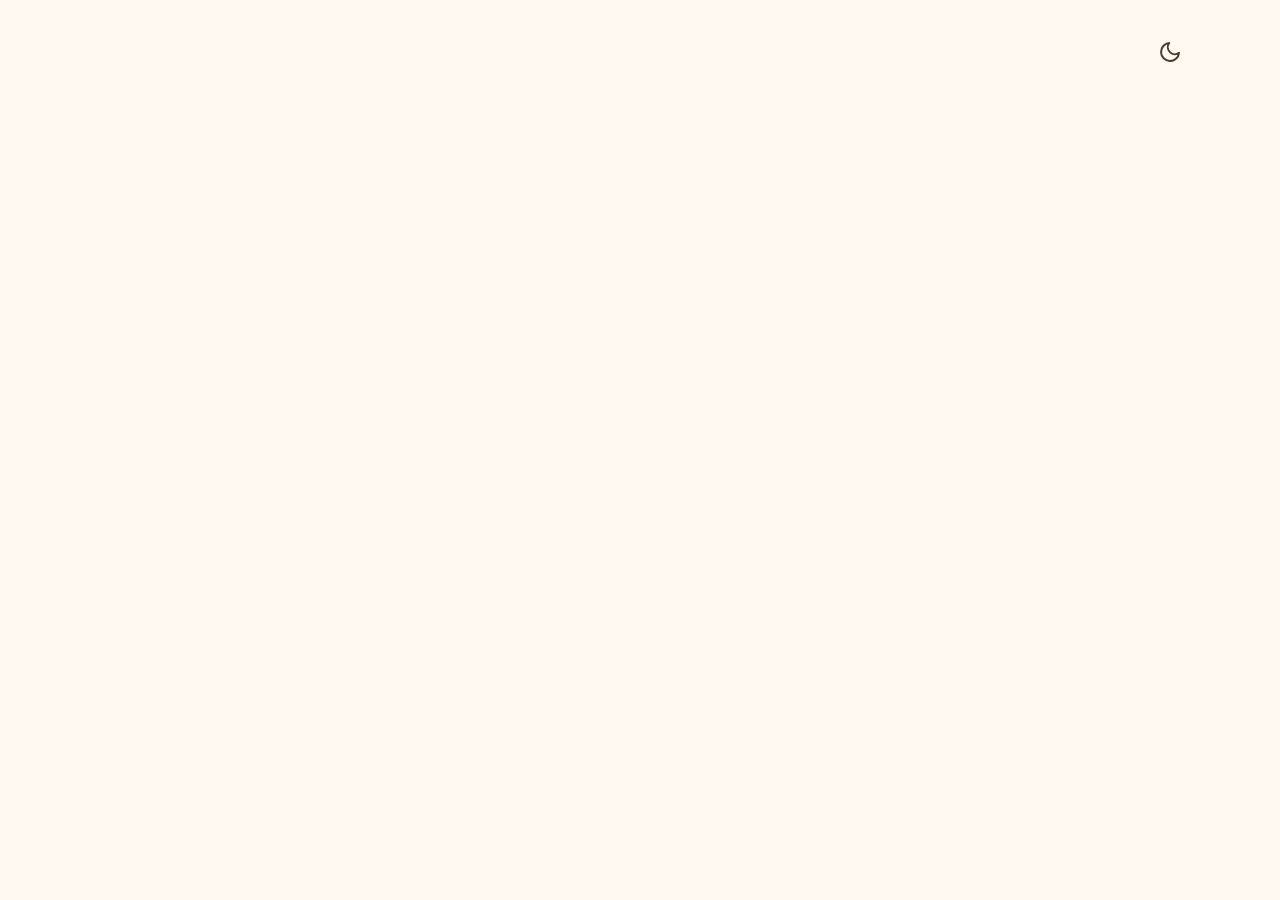
<file: calculator.html>
<!DOCTYPE html>
<html lang="en">
<head>
    <meta charset="UTF-8">
    <meta name="viewport" content="width=device-width, initial-scale=1.0">
    
    <meta name="theme-color" content="#ff9a4c"/>
    <meta name="description" content="An advanced daily study management and planning application.">
    <link rel="manifest" href="manifest.json">
    <link rel="apple-touch-icon" href="icons/icon-192x192.png">

    <title>Advanced Daily Study Management</title>
    <link rel="preconnect" href="https://fonts.googleapis.com">
    <link rel="preconnect" href="https://fonts.gstatic.com" crossorigin>
    <link href="https://fonts.googleapis.com/css2?family=Inter:wght@400;500;600;700&display=swap" rel="stylesheet">
    <link rel="stylesheet" href="calculator.css">
</head>
<body>
    <div class="calculator-wrapper">
        <div class="control-bar">
            <button id="theme-switcher" class="theme-switcher-btn" title="Toggle Theme">
                <span id="theme-icon-container">
                    </span>
            </button>
        </div>

        <div class="calculator-card-container">
            <div id="converter-card" class="calculator-card">
                <h1 class="header-title">Number System Converter</h1>
                <form>
                    <div class="form-group">
                        <label for="decimal" class="form-label">Decimal</label>
                        <div class="input-wrapper">
                            <input type="text" id="decimal" class="glass-input" placeholder="e.g., 1024" autocomplete="off">
                            <span class="base-label">Dec</span>
                            <button type="button" class="copy-btn" title="Copy Decimal" data-target="decimal"></button>
                        </div>
                    </div>
                    <div class="form-group">
                        <label for="hexadecimal" class="form-label">Hexadecimal</label>
                        <div class="input-wrapper">
                            <input type="text" id="hexadecimal" class="glass-input" placeholder="e.g., 400" autocomplete="off">
                            <span class="base-label">Hex</span>
                            <button type="button" class="copy-btn" title="Copy Hex" data-target="hexadecimal"></button>
                        </div>
                    </div>
                    <div class="form-group">
                        <label for="octal" class="form-label">Octal</label>
                        <div class="input-wrapper">
                            <input type="text" id="octal" class="glass-input" placeholder="e.g., 2000" autocomplete="off">
                            <span class="base-label">Oct</span>
                             <button type="button" class="copy-btn" title="Copy Octal" data-target="octal"></button>
                        </div>
                    </div>
                    <div class="form-group">
                        <label for="binary" class="form-label">Binary</label>
                        <div class="input-wrapper">
                            <input type="text" id="binary" class="glass-input" placeholder="e.g., 10000000000" autocomplete="off">
                            <span class="base-label">Bin</span>
                             <button type="button" class="copy-btn" title="Copy Binary" data-target="binary"></button>
                        </div>
                    </div>
                    <button type="button" id="clear-btn" class="btn btn-clear">Clear All</button>
                </form>
            </div>

            <div id="bitwise-card" class="calculator-card">
                 <h2 class="header-title">Bitwise Operations</h2>
                 <div class="form-group">
                    <label class="form-label">Bit Length for NOT (~)</label>
                    <div class="bit-length-selector">
                        <input type="radio" id="bits8" name="bit-length" value="8"><label for="bits8">8-bit</label>
                        <input type="radio" id="bits16" name="bit-length" value="16"><label for="bits16">16-bit</label>
                        <input type="radio" id="bits32" name="bit-length" value="32" checked><label for="bits32">32-bit</label>
                        <input type="radio" id="bits64" name="bit-length" value="64"><label for="bits64">64-bit</label>
                    </div>
                 </div>
                 <div class="form-group">
                    <label for="operand-a" class="form-label">Operand A (Decimal)</label>
                    <input type="text" id="operand-a" class="glass-input" placeholder="Enter first number" autocomplete="off">
                 </div>
                 <div class="form-group">
                    <label for="operand-b" class="form-label">Operand B (Decimal)</label>
                    <input type="text" id="operand-b" class="glass-input" placeholder="Enter second number" autocomplete="off">
                 </div>
                 <div class="op-buttons">
                    <button class="btn btn-op" data-op="and">AND</button>
                    <button class="btn btn-op" data-op="or">OR</button>
                    <button class="btn btn-op" data-op="xor">XOR</button>
                    <button class="btn btn-op" data-op="not">NOT A</button>
                    <button class="btn btn-op" data-op="lshift">A &lt;&lt; B</button>
                    <button class="btn btn-op" data-op="rshift">A &gt;&gt; B</button>
                 </div>
                 <div class="result-box" id="bitwise-result-box">
                    <h3 class="result-title">Result</h3>
                    <p id="bitwise-result">Perform an operation to see the result.</p>
                 </div>
            </div>

             <div id="char-converter-card" class="calculator-card">
                <h2 class="header-title">Character Code</h2>
                <div class="form-group">
                    <label for="char-input" class="form-label">Enter a Character</label>
                    <input type="text" id="char-input" class="glass-input" placeholder="e.g., K" maxlength="1" autocomplete="off">
                </div>
                <div class="result-box" id="char-result-box">
                     <h3 class="result-title">Codes</h3>
                    <p id="char-result">Enter a character to see its codes.</p>
                </div>
            </div>
        </div>
    </div>

    <script src="calculator.js"></script>
</body>
</html>
</file>
<file: calculator.css>
/* --- THEME & COLOR PALETTE (BLUE) --- */
:root {
    /* Light Theme */
    --bg-light: #fff8f0; /* Warm Cream */
    --text-light: #4b3c31; /* Dark Warm Brown */
    --card-bg-light: rgba(255, 255, 255, 0.6);
    --border-light: rgba(221, 194, 161, 0.6);
    --header-text-light: #3d2f26;
    --input-bg-light: rgba(255, 255, 255, 0.4);
    --input-placeholder-light: #b8a699;
    --button-text-light: #fff;
    --result-bg-light: rgba(245, 235, 224, 0.5);

    /* Shared Colors & Gradients */
    --gradient-start: #ff9a4c; /* Bright Orange */
    --gradient-end: #ff6a4c;   /* Reddish Orange */
    --gradient-danger-start: #f43f5e; /* Rose */
    --gradient-danger-end: #ef4444;   /* Red */
    --gradient-angle: 120deg;
}

.dark {
    /* Dark Theme (Warm Amber/Brown) */
    --bg-dark: #291d13;
    --text-dark: #e0c9b6;
    --card-bg-dark: rgba(41, 29, 19, 0.5);
    --border-dark: rgba(87, 69, 52, 0.5);
    --header-text-dark: #f5e5d5;
    --input-bg-dark: rgba(41, 29, 19, 0.5);
    --input-placeholder-dark: #8f7e70;
    --result-bg-dark: rgba(50, 39, 28, 0.5);
}

/* --- GENERAL STYLES & LAYOUT --- */
*, *::before, *::after {
    box-sizing: border-box;
    margin: 0;
    padding: 0;
}

html {
    color-scheme: light dark;
    scroll-behavior: smooth;
}

body {
    font-family: 'Inter', sans-serif;
    color: var(--text-light);
    background-color: var(--bg-light);
    display: flex;
    justify-content: center;
    align-items: flex-start; /* Align to top for scrolling */
    min-height: 100vh;
    padding: 2rem 1rem;
    overflow-x: hidden;
    position: relative;
    transition: background-color 0.4s ease, color 0.4s ease;
}

.dark body {
    color: var(--text-dark);
    background-color: var(--bg-dark);
}

.calculator-wrapper {
    width: 100%;
    max-width: 1100px;
}

.calculator-card-container {
    display: grid;
    grid-template-columns: repeat(auto-fit, minmax(320px, 1fr));
    gap: 2rem;
    width: 100%;
}

/* --- CARD & GLASSMORPHISM --- */
.calculator-card {
    background-color: var(--card-bg-light);
    backdrop-filter: blur(20px);
    -webkit-backdrop-filter: blur(20px);
    border: 1px solid var(--border-light);
    box-shadow: 0 16px 40px rgba(0, 0, 0, 0.1);
    border-radius: 1.5rem;
    padding: 2rem;
    transition: all 0.4s ease;
    animation: float-up 0.6s cubic-bezier(0.25, 1, 0.5, 1) forwards;
    opacity: 0;
}

/* Animation delay for staggered entry */
#converter-card { animation-delay: 0.1s; }
#bitwise-card { animation-delay: 0.2s; }
#char-converter-card { animation-delay: 0.3s; }

.dark .calculator-card {
    background-color: var(--card-bg-dark);
    border-color: var(--border-dark);
    box-shadow: 0 16px 60px rgba(0, 0, 0, 0.2);
}

/* --- FORM ELEMENTS --- */
.form-group {
    margin-bottom: 1.25rem;
    position: relative;
}
.form-group:last-of-type {
    margin-bottom: 0;
}
.form-label {
    display: block;
    font-weight: 500;
    color: var(--text-light);
    margin-bottom: 0.5rem;
    font-size: 0.9rem;
    transition: color 0.3s ease;
}
.dark .form-label {
    color: var(--text-dark);
}
.input-wrapper {
    position: relative;
}

.base-label {
    position: absolute;
    right: 3rem; /* Adjusted for copy button */
    top: 50%;
    transform: translateY(-50%);
    font-weight: 600;
    font-size: 0.75rem;
    color: var(--input-placeholder-light);
    pointer-events: none;
    text-transform: uppercase;
}
.dark .base-label {
    color: var(--input-placeholder-dark);
}

.glass-input {
    width: 100%;
    padding: 0.875rem 5.5rem 0.875rem 1rem; /* Adjusted padding */
    border-radius: 0.75rem;
    font-size: 1rem;
    background-color: var(--input-bg-light);
    border: 1px solid var(--border-light);
    color: var(--text-light);
    transition: border-color 0.3s ease, box-shadow 0.3s ease;
}

#char-input, #operand-a, #operand-b {
    padding-right: 1rem; /* No base label, so less padding */
}

.dark .glass-input {
    background-color: var(--input-bg-dark);
    border-color: var(--border-dark);
    color: var(--text-dark);
}
.glass-input::placeholder {
    color: var(--input-placeholder-light);
}
.dark .glass-input::placeholder {
    color: var(--input-placeholder-dark);
}
.glass-input:focus {
    outline: none;
    border-color: var(--gradient-start);
    box-shadow: 0 0 0 3px color-mix(in srgb, var(--gradient-start) 20%, transparent);
}
.glass-input.is-invalid {
    border-color: var(--gradient-danger-end) !important;
    box-shadow: 0 0 8px color-mix(in srgb, var(--gradient-danger-end) 40%, transparent);
    animation: shake 0.4s ease;
}

/* --- TYPOGRAPHY --- */
.header-title {
    background-image: linear-gradient(var(--gradient-angle), var(--gradient-start), var(--gradient-end));
    -webkit-background-clip: text;
    background-clip: text;
    color: transparent;
    font-weight: 700;
    font-size: 2rem;
    text-align: center;
    margin-bottom: 2rem;
}
.dark .header-title {
    background-image: none;
    -webkit-background-clip: unset;
    background-clip: unset;
    color: var(--header-text-dark);
}

/* --- BUTTONS & CONTROLS --- */
.control-bar {
    display: flex;
    justify-content: flex-end;
    margin-bottom: 1.5rem;
    width: 100%;
}

.theme-switcher-btn {
    background: none;
    border: none;
    cursor: pointer;
    padding: 0.5rem;
    border-radius: 50%;
    display: flex;
    align-items: center;
    justify-content: center;
    color: var(--text-light);
    transition: background-color 0.3s ease, color 0.3s ease, transform 0.3s ease;
}
.dark .theme-switcher-btn {
    color: var(--text-dark);
}
.theme-switcher-btn:hover {
    background-color: color-mix(in srgb, var(--gradient-start) 10%, transparent);
    transform: scale(1.1) rotate(15deg);
}

#theme-icon-container svg {
    transition: transform 0.6s cubic-bezier(0.68, -0.55, 0.27, 1.55);
}
#theme-icon-container.rotate svg {
    transform: rotate(360deg);
}


.btn {
    display: inline-flex;
    align-items: center;
    justify-content: center;
    padding: 0.875rem 1rem;
    border-radius: 0.75rem;
    font-weight: 600;
    font-size: 1rem;
    color: var(--button-text-light);
    transition: all 0.3s ease;
    border: none;
    cursor: pointer;
    box-shadow: 0 4px 15px rgba(0,0,0,0.1);
}
.btn-clear {
    width: 100%;
    margin-top: 1rem;
    background-image: linear-gradient(var(--gradient-angle), var(--gradient-danger-start), var(--gradient-danger-end));
}
.btn-clear:hover {
    transform: translateY(-3px);
    box-shadow: 0 8px 25px color-mix(in srgb, var(--gradient-danger-end) 30%, transparent);
}

/* --- NEW STYLES --- */

/* Copy Button */
.copy-btn {
    position: absolute;
    right: 0.75rem;
    top: 50%;
    transform: translateY(-50%);
    background: none;
    border: none;
    width: 24px;
    height: 24px;
    cursor: pointer;
    color: var(--input-placeholder-light);
    padding: 2px;
    transition: color 0.2s ease, transform 0.2s ease;
    background-image: url("data:image/svg+xml,%3Csvg xmlns='http://www.w3.org/2000/svg' width='24' height='24' viewBox='0 0 24 24' fill='none' stroke='currentColor' stroke-width='2' stroke-linecap='round' stroke-linejoin='round'%3E%3Crect x='9' y='9' width='13' height='13' rx='2' ry='2'%3E%3C/rect%3E%3Cpath d='M5 15H4a2 2 0 0 1-2-2V4a2 2 0 0 1 2-2h9a2 2 0 0 1 2 2v1'%3E%3C/path%3E%3C/svg%3E");
    background-size: 18px 18px;
    background-repeat: no-repeat;
    background-position: center;
}
.dark .copy-btn { color: var(--input-placeholder-dark); }
.copy-btn:hover {
    color: var(--gradient-start);
    transform: translateY(-50%) scale(1.1);
}
.copy-btn.copied {
    background-image: url("data:image/svg+xml,%3Csvg xmlns='http://www.w3.org/2000/svg' width='24' height='24' viewBox='0 0 24 24' fill='none' stroke='%23ff9a4c' stroke-width='2' stroke-linecap='round' stroke-linejoin='round'%3E%3Cpolyline points='20 6 9 17 4 12'%3E%3C/polyline%3E%3C/svg%3E");
}


/* Bit Length Selector */
.bit-length-selector {
    display: flex;
    gap: 0.5rem;
    flex-wrap: wrap;
}
.bit-length-selector input[type="radio"] {
    display: none;
}
.bit-length-selector label {
    padding: 0.5rem 1rem;
    border: 1px solid var(--border-light);
    border-radius: 0.5rem;
    cursor: pointer;
    transition: all 0.2s ease;
    font-size: 0.875rem;
}
.dark .bit-length-selector label {
    border-color: var(--border-dark);
}
.bit-length-selector input[type="radio"]:checked + label {
    background-image: linear-gradient(var(--gradient-angle), var(--gradient-start), var(--gradient-end));
    color: var(--button-text-light);
    border-color: transparent;
    box-shadow: 0 4px 10px color-mix(in srgb, var(--gradient-end) 25%, transparent);
}

/* Operation Buttons */
.op-buttons {
    display: grid;
    grid-template-columns: repeat(3, 1fr);
    gap: 0.75rem;
    margin: 1.5rem 0;
}
.btn-op {
    background-image: linear-gradient(var(--gradient-angle), var(--gradient-start), var(--gradient-end));
    font-size: 0.9rem;
}
.btn-op:hover {
    transform: translateY(-3px);
    box-shadow: 0 8px 25px color-mix(in srgb, var(--gradient-end) 30%, transparent);
}

/* Result Box */
.result-box {
    background-color: var(--result-bg-light);
    border: 1px solid var(--border-light);
    border-radius: 0.75rem;
    padding: 1rem;
    margin-top: 1rem;
    min-height: 80px;
    word-break: break-all;
}
.dark .result-box {
    background-color: var(--result-bg-dark);
    border-color: var(--border-dark);
}
.result-title {
    font-size: 0.8rem;
    font-weight: 600;
    text-transform: uppercase;
    letter-spacing: 0.5px;
    color: var(--input-placeholder-light);
    margin-bottom: 0.5rem;
}
.dark .result-title {
    color: var(--input-placeholder-dark);
}
#bitwise-result span, #char-result span {
    display: block;
    font-family: 'Courier New', Courier, monospace;
    font-size: 0.9rem;
    margin-bottom: 0.25rem;
}
#bitwise-result span strong, #char-result span strong {
    display: inline-block;
    width: 40px;
}

/* --- ANIMATIONS --- */
@keyframes float-up {
    from { opacity: 0; transform: translateY(30px); }
    to { opacity: 1; transform: translateY(0); }
}
@keyframes shake {
    0%, 100% { transform: translateX(0); }
    10%, 30%, 50%, 70%, 90% { transform: translateX(-5px); }
    20%, 40%, 60%, 80% { transform: translateX(5px); }
}

@media (max-width: 768px) {
    body { padding: 1rem; }
    .header-title { font-size: 1.75rem; }
}
</file>
